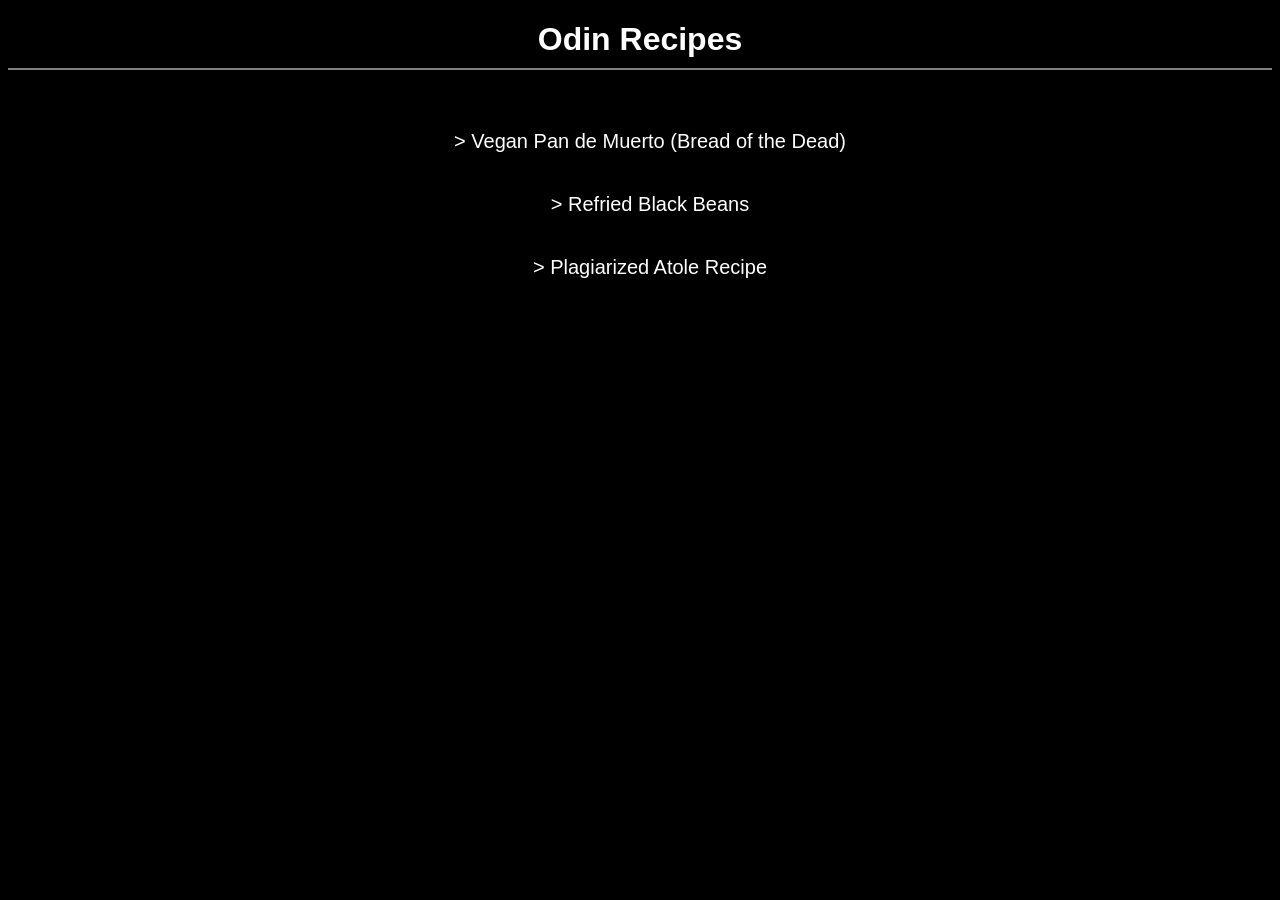
<file: index.html>
<!DOCTYPE html>
<html lang="en">
<head>
    <meta charset="UTF-8">
    <meta name="viewport" content="width=device-width, initial-scale=1.0">
    <title>Odin Recipes</title>
    <link rel="stylesheet" href="style.css"> 
    <link rel="stylesheet" href="index-style.css"> 
</head>


<body>
    <h1 class="title">Odin Recipes</h1>
    <p><a href="recipes/vegan-pan-de-muerto.html">> Vegan Pan de Muerto (Bread of the Dead)</a></p>
    <p><a href="recipes/refried-black-beans.html">> Refried Black Beans</a></p>
    <p><a href="recipes/plagiarized-atole-recipe.html">> Plagiarized Atole Recipe</a></p>
</body>
</html>
</file>
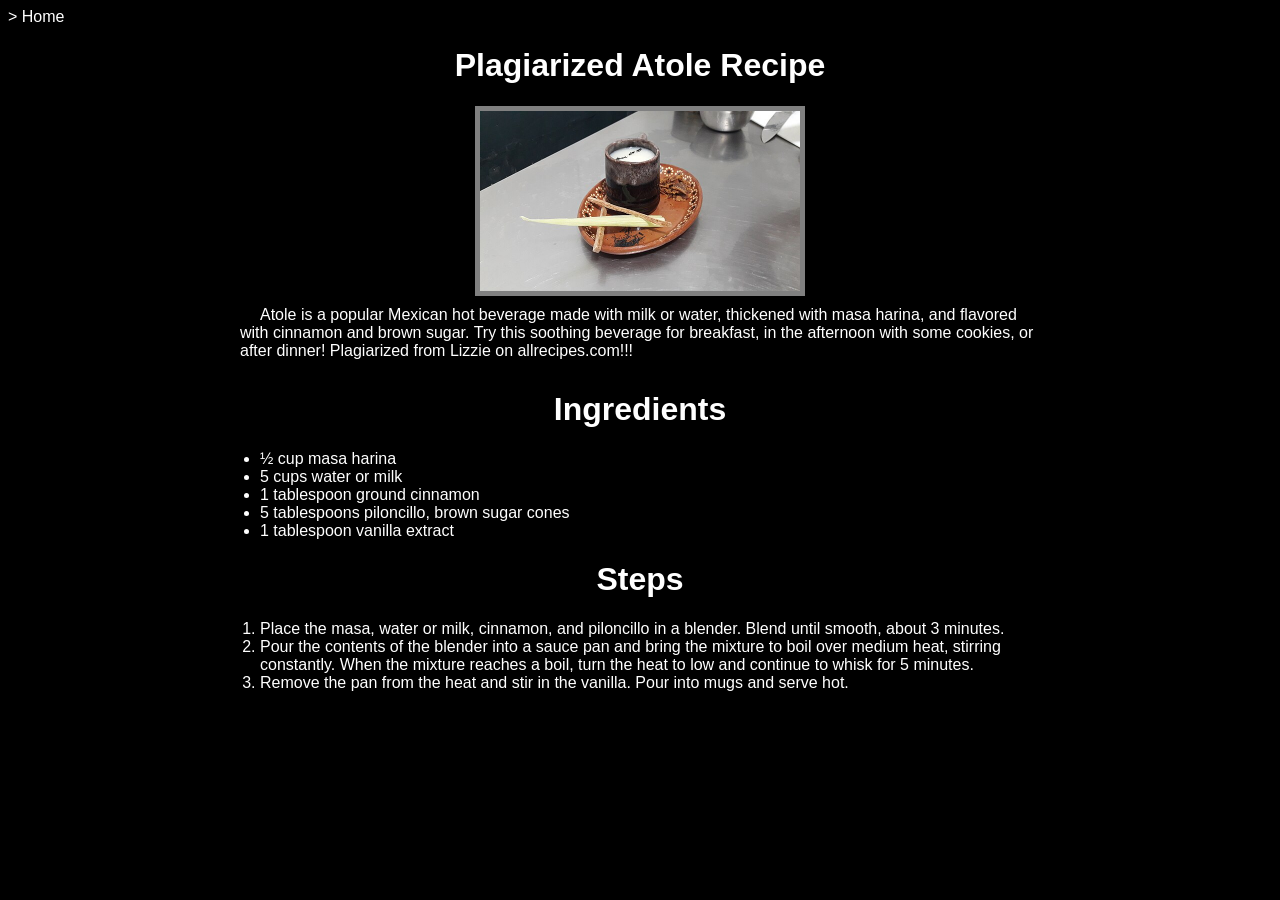
<file: recipes/plagiarized-atole-recipe.html>
<!DOCTYPE html>
<html lang="en">
<head>
    <meta charset="UTF-8">
    <meta name="viewport" content="width=<device-width>, initial-scale=1.0">
    <title>Atole</title>
    <link rel="stylesheet" href="../style.css"> 
</head>
<body>
    <a href="../index.html">> Home</a>
    <h1>Plagiarized Atole Recipe</h1>
    <img src="../images/atole.jpg" alt="a cup of atole in a ceramic cup on a decorative ceramic plate" width="320   ">
    <p>Atole is a popular Mexican hot beverage made with milk or water, thickened with masa harina, and flavored with cinnamon and brown sugar. Try this soothing beverage for breakfast, in the afternoon with some cookies, or after dinner! <a href="https://www.allrecipes.com/recipe/134083/mexican-atole/" referrerpolicy="noreferrer">Plagiarized from Lizzie on allrecipes.com!!!</a></p>
    <h1>Ingredients</h1>
    <ul>
        <li>½ cup masa harina</li>
        <li>5 cups water or milk</li>
        <li>1 tablespoon ground cinnamon</li>
        <li>5 tablespoons piloncillo, brown sugar cones</li>
        <li>1 tablespoon vanilla extract</li>
    </ul>
    <h1>Steps</h1>
    <ol>
        <li>Place the masa, water or milk, cinnamon, and piloncillo in a blender. Blend until smooth, about 3 minutes.</li>
        <li>Pour the contents of the blender into a sauce pan and bring the mixture to boil over medium heat, stirring constantly. When the mixture reaches a boil, turn the heat to low and continue to whisk for 5 minutes.</li>
        <li>Remove the pan from the heat and stir in the vanilla. Pour into mugs and serve hot.</li>
    </ol>
    </body>
</html>
</file>
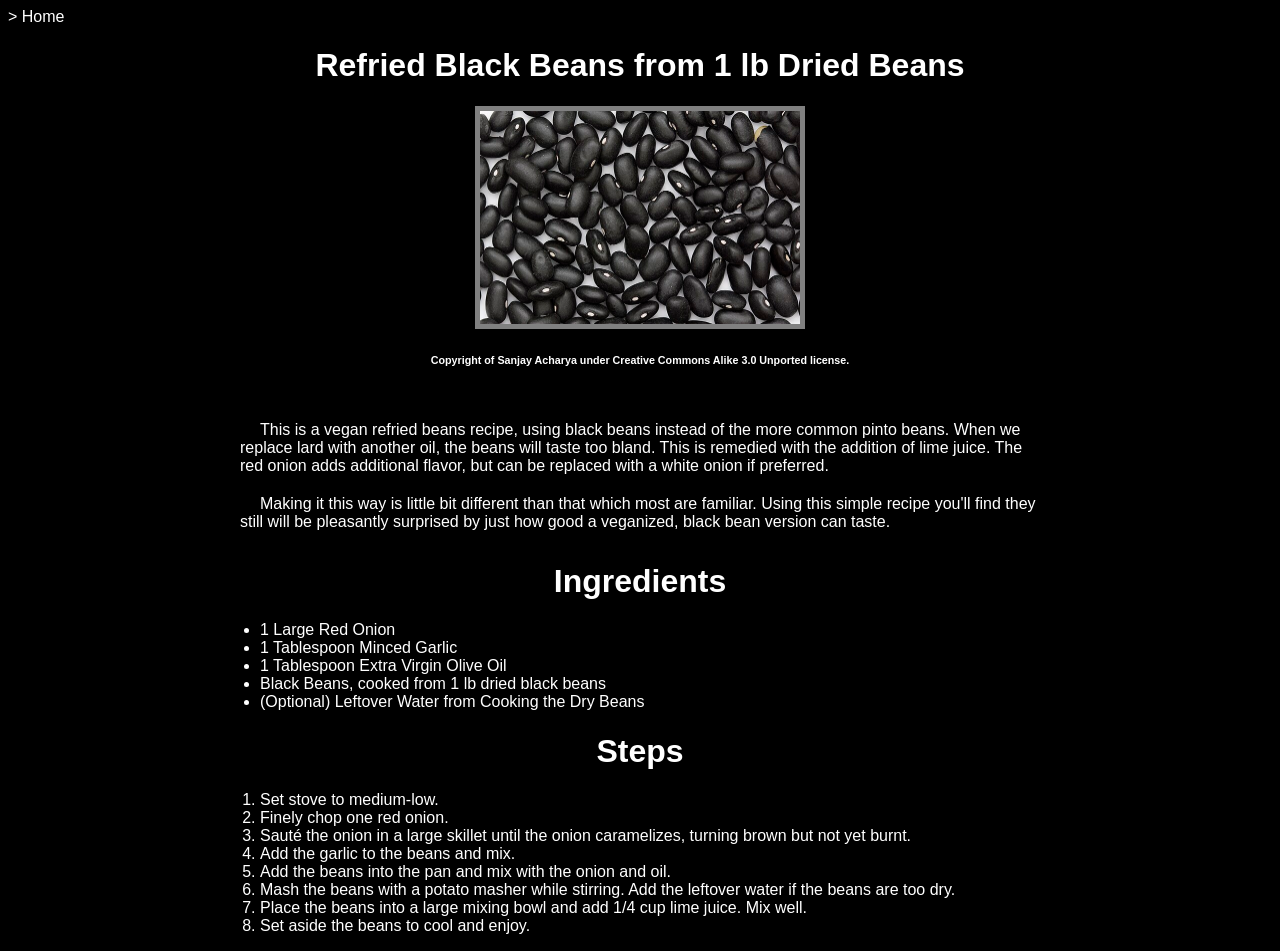
<file: recipes/refried-black-beans.html>
<!DOCTYPE html>
<html lang="en">
<head>
    <meta charset="UTF-8">
    <meta name="viewport" content="width=device-width, initial-scale=1.0">
    <title>Refried Black Beans</title>
    <link rel="stylesheet" href="../style.css"> 
</head>
<body>
    <a href="../index.html">> Home</a>
    <h1>Refried Black Beans from 1 lb Dried Beans</h1>
    <img src="../images/black-beans.jpg" alt="uncooked, dry black turtle beans" width="320">
    <h6>Copyright of <a href="https://commons.wikimedia.org/wiki/File:Black_Turtle_Bean.jpg" referrerpolicy="noreferrer">Sanjay Acharya</a> under Creative Commons <a href="https://creativecommons.org/licenses/by-sa/3.0/deed.en" referrerpolicy="noreferrer">Alike 3.0 Unported license.</a></p></h6>
    <p>This is a vegan refried beans recipe, using black beans instead of the more common pinto beans. 
    When we replace lard with another oil, the beans will taste too bland. This is remedied with the 
    addition of lime juice. The red onion adds additional flavor, but can be replaced with a white 
    onion if preferred. 
    <p>Making it this way is little bit different than that which most are familiar. Using this 
        simple recipe you'll find they still will be pleasantly surprised by just how good a 
        veganized, black bean version can taste.
    </p>
    <h1>Ingredients</h1>
    <ul>
        <li>1 Large Red Onion</li>
        <li>1 Tablespoon Minced Garlic</li>
        <li>1 Tablespoon Extra Virgin Olive Oil</li>
        <li>Black Beans, cooked from 1 lb dried black beans</li>
        <li>(Optional) Leftover Water from Cooking the Dry Beans</li>
    </ul>
    <h1>Steps</h1>
    <ol>
        <li>Set stove to medium-low.</li>
        <li>Finely chop one red onion.</li>
        <li>Sauté the onion in a large skillet until the onion caramelizes, turning brown but not yet burnt.</li>
        <li>Add the garlic to the beans and mix.</li>
        <li>Add the beans into the pan and mix with the onion and oil.</li>
        <li>Mash the beans with a potato masher while stirring. Add the leftover water if the beans are too dry.</li>
        <li>Place the beans into a large mixing bowl and add 1/4 cup lime juice. Mix well.</li>
        <li>Set aside the beans to cool and enjoy.</li>
    </ol>
</body>
</html>
</file>
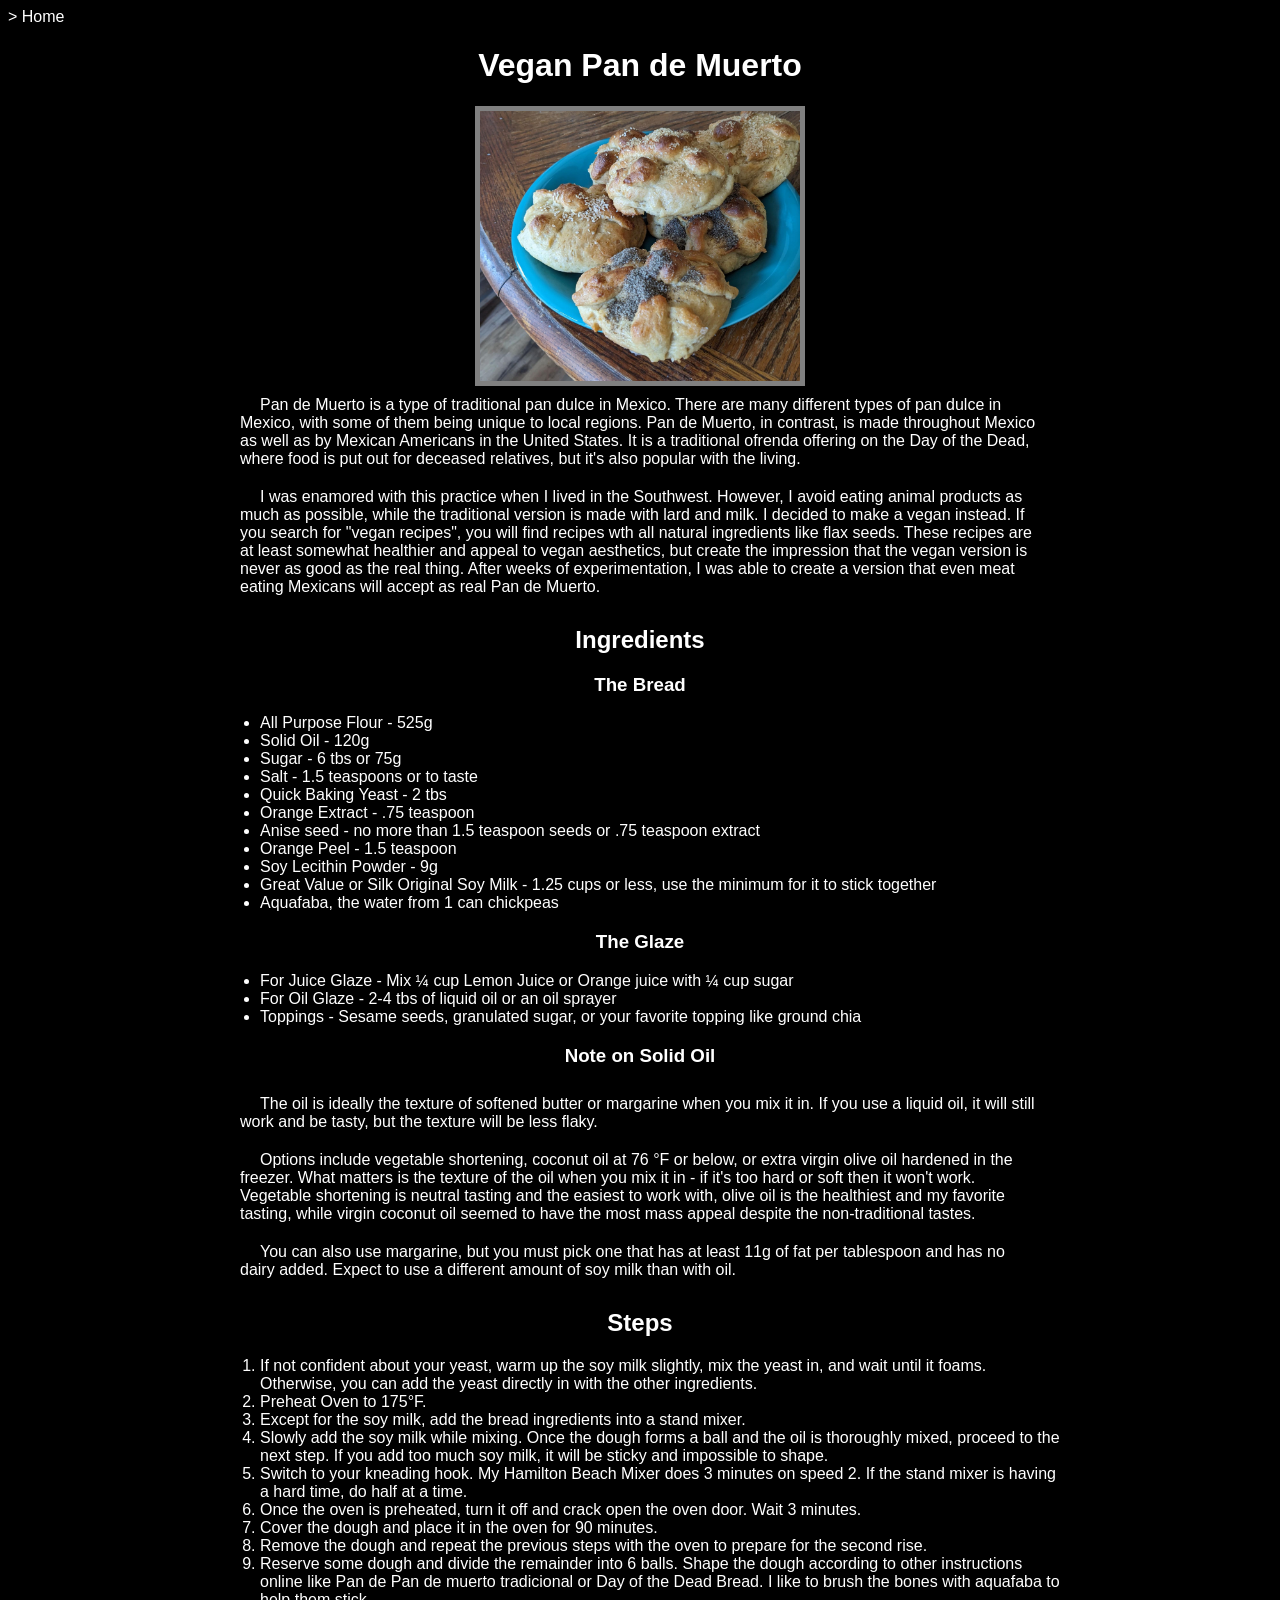
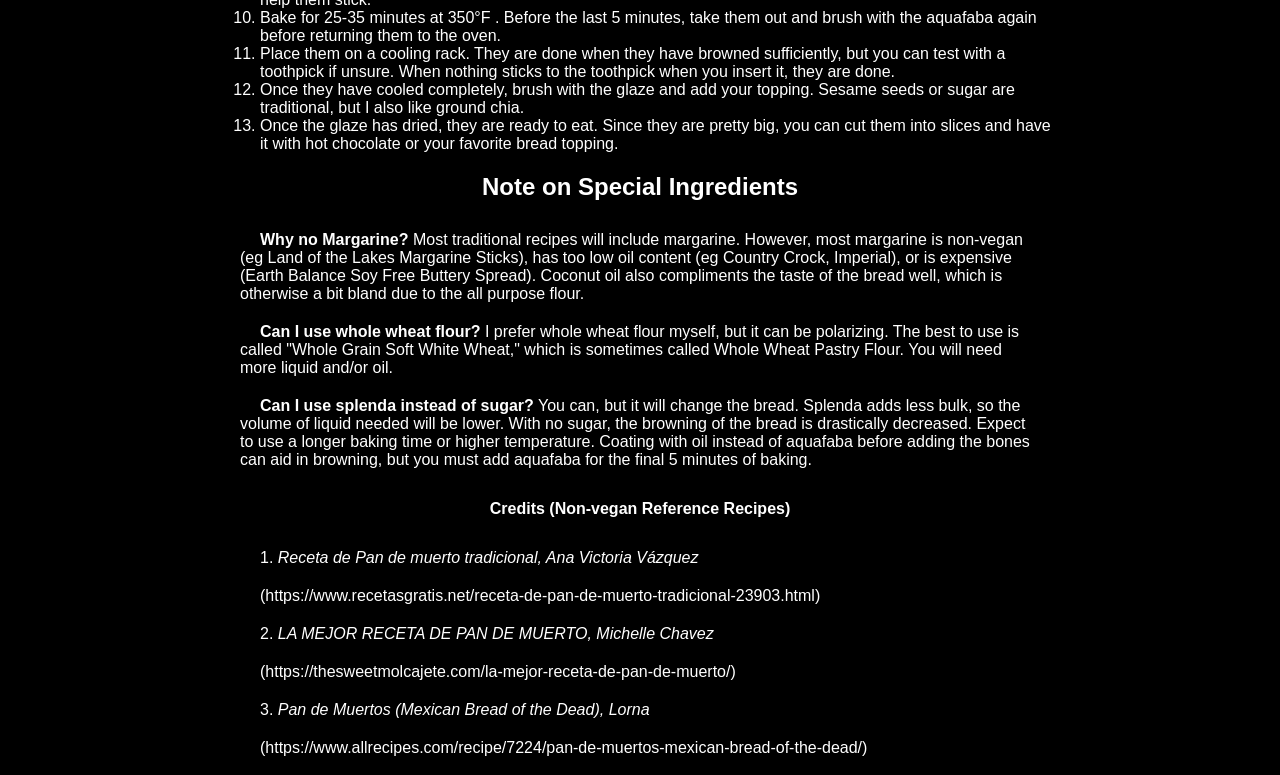
<file: recipes/vegan-pan-de-muerto.html>
<!DOCTYPE html>
<html lang="en">
<head>
    <meta charset="UTF-8">
    <meta name="viewport" content="width=<device-width>, initial-scale=1.0">
    <title>Vegan Pan de Muerto</title>
    <link rel="stylesheet" href="../style.css"> 
</head>
 
<body>

    <a href="../index.html">> Home</a>
    <h1>Vegan Pan de Muerto</h1>
    <img src="../images/pan-de-muerto.jpg" alt="Small bread loaves with two bone shaped bread strips on top,
     covered either with sesame seeds or chia seeds" width="320">
    <p>Pan de Muerto is a type of traditional pan dulce in Mexico.
     There are many different types of pan dulce in Mexico, with some of
     them being unique to local regions. Pan de Muerto, in contrast, is 
     made throughout Mexico as well as by Mexican Americans in the United States.
     It is a traditional ofrenda offering on the Day of the Dead, where food is 
     put out for deceased relatives, but it's also popular with the living.</p>

     <p>I was enamored with this practice when I lived in the Southwest. However,
        I avoid eating animal products as much as possible, while the traditional
        version is made with lard and milk. I decided to make a vegan instead. 
        If you search for "vegan recipes", you will find recipes wth all natural 
        ingredients like flax seeds. These recipes are at least somewhat healthier 
        and appeal to vegan aesthetics, but create the impression that the vegan 
        version is never as good as the real thing. After weeks of experimentation, 
        I was able to create a version that even meat eating Mexicans will accept 
        as real Pan de Muerto. 
     </p>
    <h2>Ingredients</h2>
    <h3>The Bread</h2>
    <ul>
        <li>All Purpose Flour - 525g</li>
        <li>Solid Oil - 120g</li>
        <li>Sugar - 6 tbs or 75g</li>
        <li>Salt - 1.5 teaspoons or to taste</li>
        <li>Quick Baking Yeast - 2 tbs</li>
        <li>Orange Extract - .75 teaspoon</li>
        <li>Anise seed - no more than 1.5 teaspoon seeds or .75 teaspoon extract</li>
        <li>Orange Peel - 1.5 teaspoon</li>
        <li>Soy Lecithin Powder - 9g</li>
        <li>Great Value or Silk Original Soy Milk - 1.25 cups or less, use the minimum for it to stick together</li>
        <li>Aquafaba, the water from 1 can chickpeas</li>
    </ul>
    <h3>The Glaze</h3>
    <ul>
        <li>For Juice Glaze - Mix ¼ cup Lemon Juice or Orange juice with ¼ cup sugar</li>
        <li>For Oil Glaze - 2-4 tbs of liquid oil or an oil sprayer</li>
        <li>Toppings - Sesame seeds, granulated sugar, or your favorite topping like ground chia</li>
    </ul>
    <h3>Note on Solid Oil</h3>
    <p>The oil is ideally the texture of softened butter or margarine when you mix it in. 
        If you use a liquid oil, it will still work and be tasty, but the texture will be 
        less flaky.</p>
    <p>Options include vegetable shortening, coconut oil at 76 °F or below, 
        or extra virgin olive oil hardened in the freezer. What matters
        is the texture of the oil when you mix it in - if it's too hard
        or soft then it won't work. Vegetable shortening is neutral tasting
        and the easiest to work with, olive oil is the healthiest and my 
        favorite tasting, while virgin coconut oil seemed to have the most 
        mass appeal despite the non-traditional tastes.</p>
    <p>You can also use margarine, but you must pick one that has at least 11g 
        of fat per tablespoon and has no dairy added. Expect to use a different
        amount of soy milk than with oil.</p>
    <h2>Steps</h2>
    <ol>
        <li>If not confident about your yeast, warm up the soy milk slightly, mix the yeast in, and wait until it foams. Otherwise, you can add the yeast directly in with the other ingredients.</li>
        <li>Preheat Oven to 175°F.</li>
        <li>Except for the soy milk, add the bread ingredients into a stand mixer.</li>
        <li>Slowly add the soy milk while mixing. Once the dough forms a ball and the oil is thoroughly mixed, proceed to the next step. If you add too much soy milk, it will be sticky and impossible to shape.</li>
        <li>Switch to your kneading hook. My Hamilton Beach Mixer does 3 minutes on speed 2. If the stand mixer is having a hard time, do half at a time.</li>
        <li>Once the oven is preheated, turn it off and crack open the oven door. Wait 3 minutes.</li>
        <li>Cover the dough and place it in the oven for 90 minutes.</li>
        <li>Remove the dough and repeat the previous steps with the oven to prepare for the second rise.</li>
        <li>Reserve some dough and divide the remainder into 6 balls. Shape the dough according to other instructions online like <a href="https://www.recetasgratis.net/receta-de-pan-de-muerto-tradicional-23903.html" referrerpolicy="noreferrer">Pan de Pan de muerto tradicional</a> or <a href="https://www.mexicoinmykitchen.com/pan-de-muerto-mexican-bread-of-dead/" referrerpolicy="noreferrer">Day of the Dead Bread</a>. I like to brush the bones with aquafaba to help them stick.</li>
        <li>Bake for 25-35 minutes at 350°F . Before the last 5 minutes, take them out and brush with the aquafaba again before returning them to the oven.</li>
        <li>Place them on a cooling rack. They are done when they have browned sufficiently, but you can test with a toothpick if unsure. When nothing sticks to the toothpick when you insert it, they are done.</li>
        <li>Once they have cooled completely, brush with the glaze and add your topping. Sesame seeds or sugar are traditional, but I also like ground chia.</li>
        <li>Once the glaze has dried, they are ready to eat. Since they are pretty big, you can cut them into slices and have it with hot chocolate or your favorite bread topping.</li>
    </ol>
    <h2>Note on Special Ingredients</h2>
    <p><strong>Why no Margarine?</strong> Most traditional recipes will include margarine. However, most margarine 
        is non-vegan (eg Land of the Lakes Margarine Sticks), has too low oil content (eg Country Crock, Imperial), 
        or is expensive (Earth Balance Soy Free Buttery Spread). Coconut oil also compliments the taste of the bread 
        well, which is otherwise a bit bland due to the all purpose flour.
    </p>
    <p><strong>Can I use whole wheat flour?</strong> I prefer whole wheat flour myself, but it can be polarizing. 
        The best to use is called "Whole Grain Soft White Wheat," which is sometimes called Whole Wheat Pastry Flour. 
        You will need more liquid and/or oil.</p>
    <p><strong>Can I use splenda instead of sugar?</strong> You can, but it will change the bread. Splenda adds less
    bulk, so the volume of liquid needed will be lower. With no sugar, the browning of the bread is drastically 
    decreased. Expect to use a longer baking time or higher temperature. Coating with oil instead of aquafaba
    before adding the bones can aid in browning, but you must add aquafaba for the final 5 minutes of baking.</p>
    <h4>Credits (Non-vegan Reference Recipes)</h2>
    <p>1. <em>Receta de Pan de muerto tradicional, Ana Victoria Vázquez</em></p>
    <p>(https://www.recetasgratis.net/receta-de-pan-de-muerto-tradicional-23903.html)</p>
    <p>2. <em>LA MEJOR RECETA DE PAN DE MUERTO, Michelle Chavez</em></p>
    <p>(https://thesweetmolcajete.com/la-mejor-receta-de-pan-de-muerto/)</p>
    <p>3. <em>Pan de Muertos (Mexican Bread of the Dead), Lorna</em></p>
    <p>(https://www.allrecipes.com/recipe/7224/pan-de-muertos-mexican-bread-of-the-dead/)</p>
</body>
</html>
</file>
<file: style.css>
body {
    color: white;
    background-color: black;
    font-family: Arial, Helvetica, sans-serif;

}

h1, h2, h3, h4, h6 {
        text-align: center;
}


img {
    display: block;
    margin: 0 auto;
    background-color: grey;
    padding: 5px;
}

a {
    text-align: center;
    text-decoration: none;
    color:white;  
}


a:hover {
    text-decoration: underline;
}

p {
    text-indent: 20px;
    margin: 0 auto ;
    width: 800px;
    padding: 10px;
}

li {
    width: 800px;
    margin: 0 auto;
}

body {
}
</file>
<file: index-style.css>
h1 {
    margin-bottom: 50px;
    border-bottom: grey solid 2px;
    padding-bottom: 10px;
}

p {
        text-align: center;
        margin-bottom: 20px;
    }
a {
    font-size: 20px ;
}
</file>
